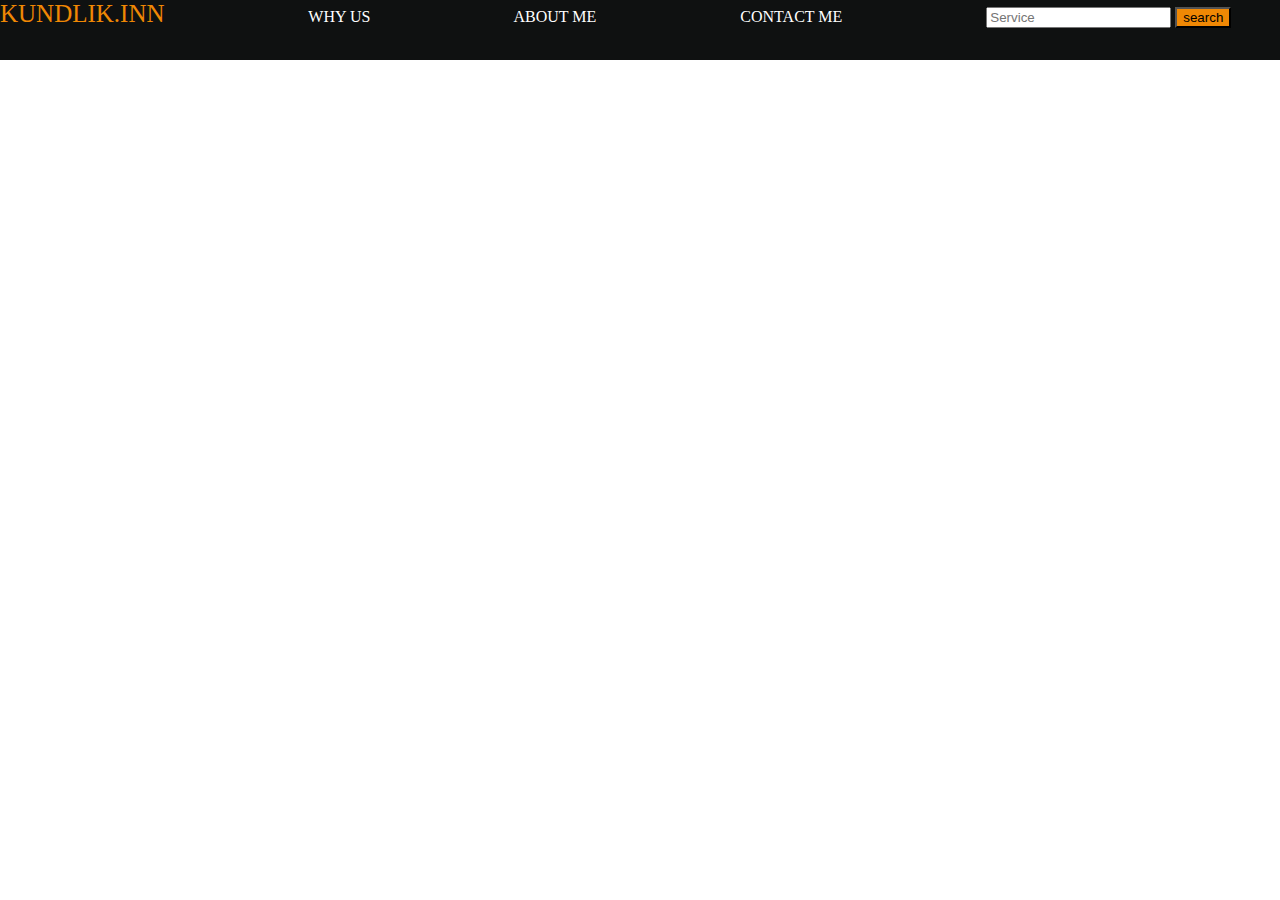
<file: index.html>
<!DOCTYPE html>
<html lang="en">
<head>
    <meta charset="UTF-8">
    <meta name="viewport" content="width=device-width, initial-scale=1.0">
    <title>homework</title>
    <link href="./style.css" rel="stylesheet" type="text/css">
</head>
<body>
    <div id="navbar">
        <a id="logo">KUNDLIK.INN</a>
        <a href="./why.html">WHY US</a>
        <a href="./about.html"> ABOUT ME</a>
        <a href="./contactt.html">CONTACT ME</a>
        <input placeholder="Service">
        <button>search</button>
        </div>
    
</body>
</html>
</file>
<file: style.css>
* {
    padding: o;
    margin: 0;
}

#navbar {
    height: 60px;
    background-color:#0f1111;
}


div {
    color:white
}

button {
   background-color: #f08804;
}

#logo {
    color: #f08804;
    font-size: 25px;
}

a {
    margin-right: 140px;
    text-decoration: none;
    color: white;
}
</file>
